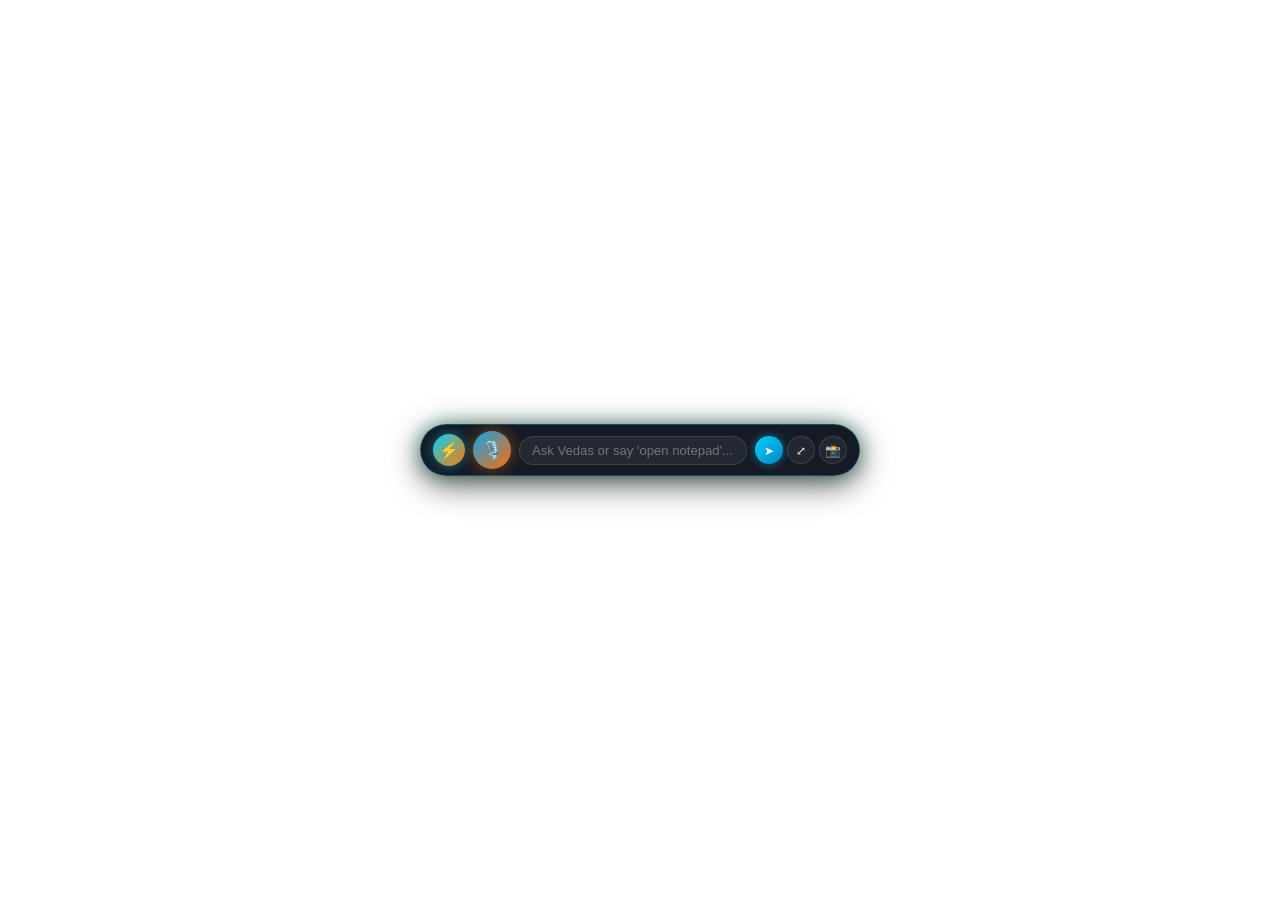
<file: static/widget.html>
<!DOCTYPE html>
<html lang="en">
<head>
  <meta charset="UTF-8">
  <meta name="viewport" content="width=device-width, initial-scale=1.0">
  <title>VEDAS AI — Desktop Floating Assistant</title>
  <link rel="icon" href="data:image/svg+xml,<svg xmlns=%22http://www.w3.org/2000/svg%22 viewBox=%220 0 100 100%22><text y=%22.9em%22 font-size=%2290%22>⚡</text></svg>">
  <style>
    :root {
      --blue-primary: #00d2ff;
      --blue-glow: rgba(0, 210, 255, 0.45);
      --orange-primary: #ff7b00;
      --orange-glow: rgba(255, 123, 0, 0.45);
      --bg-dark: rgba(7, 12, 24, 0.94);
      --bg-card: rgba(14, 23, 42, 0.88);
      --border-glow: rgba(0, 210, 255, 0.3);
      --text-main: #f8fafc;
      --text-muted: #94a3b8;
    }

    * {
      box-sizing: border-box;
      margin: 0;
      padding: 0;
      user-select: none;
    }

    body {
      background: transparent;
      font-family: -apple-system, BlinkMacSystemFont, "Segoe UI", Roboto, "Helvetica Neue", sans-serif;
      color: var(--text-main);
      overflow: hidden;
      display: flex;
      flex-direction: column;
      align-items: center;
      justify-content: center;
      height: 100vh;
      width: 100vw;
      padding: 6px;
    }

    /* Floating Capsule Widget */
    .desktop-widget-capsule {
      width: 100%;
      max-width: 440px;
      background: var(--bg-dark);
      backdrop-filter: blur(20px);
      -webkit-backdrop-filter: blur(20px);
      border: 1px solid var(--border-glow);
      border-radius: 999px;
      padding: 6px 12px;
      display: flex;
      align-items: center;
      gap: 8px;
      box-shadow: 0 8px 32px rgba(0, 0, 0, 0.65), 0 0 20px var(--blue-glow), 0 0 15px var(--orange-glow);
      position: relative;
      cursor: grab;
      transition: border-color 0.25s ease, box-shadow 0.25s ease;
      -webkit-app-region: drag;
    }

    .desktop-widget-capsule:active {
      cursor: grabbing;
    }

    .widget-interactive {
      -webkit-app-region: no-drag;
    }

    /* Logo Badge */
    .widget-logo {
      display: flex;
      align-items: center;
      justify-content: center;
      width: 32px;
      height: 32px;
      border-radius: 50%;
      background: linear-gradient(135deg, var(--blue-primary), var(--orange-primary));
      color: #fff;
      font-weight: 800;
      font-size: 1rem;
      box-shadow: 0 0 12px var(--blue-glow);
      flex-shrink: 0;
      cursor: pointer;
    }

    /* Mic Button */
    .widget-mic-btn {
      width: 38px;
      height: 38px;
      border-radius: 50%;
      border: none;
      background: linear-gradient(135deg, #0ea5e9, #ff6b08);
      color: #fff;
      font-size: 1.1rem;
      display: flex;
      align-items: center;
      justify-content: center;
      cursor: pointer;
      box-shadow: 0 0 15px var(--orange-glow);
      transition: all 0.2s cubic-bezier(0.4, 0, 0.2, 1);
      flex-shrink: 0;
      position: relative;
    }

    .widget-mic-btn:hover {
      transform: scale(1.08);
      box-shadow: 0 0 25px var(--orange-primary);
    }

    .widget-mic-btn.listening {
      animation: micPulse 1.2s infinite alternate;
      background: linear-gradient(135deg, #ef4444, #ff7b00);
      box-shadow: 0 0 25px rgba(239, 68, 68, 0.7);
    }

    @keyframes micPulse {
      0% { transform: scale(1); box-shadow: 0 0 12px rgba(239, 68, 68, 0.5); }
      100% { transform: scale(1.12); box-shadow: 0 0 28px rgba(255, 123, 0, 0.85); }
    }

    /* Waveform & Transcript Box */
    .widget-wave-box {
      display: none;
      align-items: center;
      gap: 6px;
      background: rgba(0, 0, 0, 0.35);
      padding: 4px 10px;
      border-radius: 999px;
      border: 1px solid rgba(0, 210, 255, 0.25);
      flex: 1;
      overflow: hidden;
    }

    .widget-wave-canvas {
      width: 75px;
      height: 22px;
      flex-shrink: 0;
    }

    .widget-transcript {
      font-size: 0.8rem;
      color: var(--blue-primary);
      white-space: nowrap;
      overflow: hidden;
      text-overflow: ellipsis;
      font-weight: 500;
    }

    /* Input Field */
    .widget-input {
      flex: 1;
      background: rgba(255, 255, 255, 0.06);
      border: 1px solid rgba(255, 255, 255, 0.12);
      border-radius: 999px;
      padding: 6px 12px;
      color: #fff;
      font-size: 0.82rem;
      outline: none;
      transition: all 0.2s;
    }

    .widget-input:focus {
      background: rgba(255, 255, 255, 0.1);
      border-color: var(--blue-primary);
      box-shadow: 0 0 10px var(--blue-glow);
    }

    /* Action Buttons */
    .widget-actions {
      display: flex;
      align-items: center;
      gap: 4px;
      flex-shrink: 0;
    }

    .widget-btn {
      width: 28px;
      height: 28px;
      border-radius: 50%;
      border: 1px solid rgba(255, 255, 255, 0.12);
      background: rgba(255, 255, 255, 0.05);
      color: var(--text-main);
      display: flex;
      align-items: center;
      justify-content: center;
      font-size: 0.78rem;
      cursor: pointer;
      transition: all 0.2s;
    }

    .widget-btn:hover {
      background: rgba(0, 210, 255, 0.2);
      border-color: var(--blue-primary);
      color: #fff;
      transform: scale(1.06);
    }

    .widget-send-btn {
      background: linear-gradient(135deg, var(--blue-primary), #0284c7);
      border: none;
      color: #fff;
      box-shadow: 0 0 10px var(--blue-glow);
    }

    /* Floating Response Bubble */
    .widget-response-bubble {
      position: absolute;
      bottom: calc(100% + 10px);
      left: 10px;
      right: 10px;
      background: var(--bg-dark);
      backdrop-filter: blur(24px);
      border: 1px solid var(--orange-glow);
      border-radius: 16px;
      padding: 12px 14px;
      box-shadow: 0 10px 30px rgba(0,0,0,0.8), 0 0 20px var(--orange-glow);
      display: none;
      flex-direction: column;
      gap: 6px;
      max-height: 180px;
      overflow-y: auto;
      z-index: 100;
      animation: fadeInSlide 0.25s ease-out forwards;
      -webkit-app-region: no-drag;
    }

    @keyframes fadeInSlide {
      from { opacity: 0; transform: translateY(8px); }
      to { opacity: 1; transform: translateY(0); }
    }

    .bubble-header {
      display: flex;
      align-items: center;
      justify-content: space-between;
      font-size: 0.75rem;
      font-weight: 700;
      color: var(--orange-primary);
    }

    .bubble-content {
      font-size: 0.82rem;
      line-height: 1.4;
      color: #e2e8f0;
    }

    .bubble-close {
      cursor: pointer;
      color: var(--text-muted);
      background: none;
      border: none;
      font-size: 0.85rem;
    }
  </style>
</head>
<body>

  <!-- Floating Desktop Capsule -->
  <div class="desktop-widget-capsule" id="widget-capsule">
    <!-- Response Bubble -->
    <div class="widget-response-bubble" id="widget-response-bubble">
      <div class="bubble-header">
        <span>⚡ VEDAS AI Core</span>
        <button class="bubble-close" onclick="closeBubble()">✕</button>
      </div>
      <div class="bubble-content" id="widget-response-text">Thinking...</div>
    </div>

    <!-- Logo / Expand Full App -->
    <div class="widget-logo widget-interactive" onclick="openMasterApp()" title="⚡ Expand to Full VEDAS Master App">⚡</div>

    <!-- Big Glowing Mic Button -->
    <button class="widget-mic-btn widget-interactive" id="widget-mic-btn" onclick="toggleVoice()" title="Voice AI [Ctrl+M]">
      🎙️
    </button>

    <!-- Waveform & Transcript -->
    <div class="widget-wave-box" id="widget-wave-box">
      <canvas class="widget-wave-canvas" id="widget-wave-canvas" width="75" height="22"></canvas>
      <span class="widget-transcript" id="widget-transcript">Listening...</span>
    </div>

    <!-- Quick Text Input -->
    <input type="text" class="widget-input widget-interactive" id="widget-input" placeholder="Ask Vedas or say 'open notepad'..." />

    <!-- Action Tools -->
    <div class="widget-actions widget-interactive">
      <button class="widget-btn widget-send-btn" onclick="sendMessage()" title="Send Query">➤</button>
      <button class="widget-btn" onclick="openMasterApp()" title="Open Full App">⤢</button>
      <button class="widget-btn" onclick="takeScreenshot()" title="Take Screenshot">📸</button>
    </div>
  </div>

  <script>
    let isListening = false;
    let recognition = null;
    let synth = window.speechSynthesis;
    let animId = null;

    // Speech Recognition Setup
    if ('webkitSpeechRecognition' in window || 'SpeechRecognition' in window) {
      const SpeechRec = window.SpeechRecognition || window.webkitSpeechRecognition;
      recognition = new SpeechRec();
      recognition.continuous = false;
      recognition.interimResults = true;
      recognition.lang = 'en-US';

      recognition.onstart = () => {
        isListening = true;
        document.getElementById('widget-mic-btn').classList.add('listening');
        document.getElementById('widget-input').style.display = 'none';
        document.getElementById('widget-wave-box').style.display = 'flex';
        document.getElementById('widget-transcript').textContent = 'Listening...';
        startWaveAnimation();
      };

      recognition.onresult = (event) => {
        let transcript = '';
        for (let i = event.resultIndex; i < event.results.length; i++) {
          transcript += event.results[i][0].transcript;
        }
        document.getElementById('widget-transcript').textContent = transcript || 'Listening...';
        if (event.results[0].isFinal) {
          executeVoiceQuery(transcript);
        }
      };

      recognition.onerror = () => stopListening();
      recognition.onend = () => stopListening();
    }

    function toggleVoice() {
      if (!recognition) {
        alert('Speech recognition not supported in this browser.');
        return;
      }
      if (isListening) {
        recognition.stop();
      } else {
        recognition.start();
      }
    }

    function stopListening() {
      isListening = false;
      document.getElementById('widget-mic-btn').classList.remove('listening');
      document.getElementById('widget-wave-box').style.display = 'none';
      document.getElementById('widget-input').style.display = 'block';
      if (animId) cancelAnimationFrame(animId);
    }

    function startWaveAnimation() {
      const canvas = document.getElementById('widget-wave-canvas');
      if (!canvas) return;
      const ctx = canvas.getContext('2d');
      let step = 0;

      function render() {
        if (!isListening) return;
        ctx.clearRect(0, 0, canvas.width, canvas.height);
        ctx.lineWidth = 2;
        
        // Dual Blue & Orange Waves
        ctx.strokeStyle = '#00d2ff';
        ctx.beginPath();
        for (let x = 0; x < canvas.width; x += 2) {
          const y = (canvas.height / 2) + Math.sin((x * 0.1) + step) * 6;
          if (x === 0) ctx.moveTo(x, y);
          else ctx.lineTo(x, y);
        }
        ctx.stroke();

        ctx.strokeStyle = '#ff7b00';
        ctx.beginPath();
        for (let x = 0; x < canvas.width; x += 2) {
          const y = (canvas.height / 2) + Math.cos((x * 0.12) - step) * 5;
          if (x === 0) ctx.moveTo(x, y);
          else ctx.lineTo(x, y);
        }
        ctx.stroke();

        step += 0.2;
        animId = requestAnimationFrame(render);
      }
      render();
    }

    async function executeVoiceQuery(text) {
      stopListening();
      if (!text || !text.trim()) return;
      showResponse('Processing: ' + text + '...');
      await sendQueryToServer(text.trim());
    }

    async function sendMessage() {
      const input = document.getElementById('widget-input');
      const text = input.value.trim();
      if (!text) return;
      input.value = '';
      showResponse('Thinking...');
      await sendQueryToServer(text);
    }

    async function sendQueryToServer(prompt) {
      try {
        const res = await fetch('/api/chat', {
          method: 'POST',
          headers: { 'Content-Type': 'application/json' },
          body: JSON.stringify({ prompt: prompt, persona: 'master_vedas' })
        });
        const data = await res.json();
        const reply = data.text || data.message || 'Action executed.';
        showResponse(reply);
        speakReply(reply);
      } catch (err) {
        showResponse('Error: ' + err.message);
      }
    }

    function showResponse(text) {
      const bubble = document.getElementById('widget-response-bubble');
      const content = document.getElementById('widget-response-text');
      bubble.style.display = 'flex';
      content.textContent = text;
    }

    function closeBubble() {
      document.getElementById('widget-response-bubble').style.display = 'none';
      if (synth) synth.cancel();
    }

    function speakReply(text) {
      if (!synth) return;
      synth.cancel();
      const clean = text.replace(/[*#`_\[\]()]/g, '').slice(0, 300);
      const utter = new SpeechSynthesisUtterance(clean);
      utter.rate = 1.05;
      utter.pitch = 1.0;
      synth.speak(utter);
    }

    function openMasterApp() {
      window.open('/', '_blank');
    }

    async function takeScreenshot() {
      showResponse('Capturing screenshot...');
      try {
        await fetch('/api/system/command', {
          method: 'POST',
          headers: { 'Content-Type': 'application/json' },
          body: JSON.stringify({ command: 'screenshot' })
        });
        showResponse('📸 Screenshot taken!');
      } catch (e) {
        showResponse('Screenshot error: ' + e.message);
      }
    }

    document.getElementById('widget-input').addEventListener('keydown', (e) => {
      if (e.key === 'Enter') sendMessage();
    });

    window.addEventListener('keydown', (e) => {
      if ((e.ctrlKey || e.metaKey) && e.key.toLowerCase() === 'm') {
        e.preventDefault();
        toggleVoice();
      }
    });
  </script>
</body>
</html>
</file>
